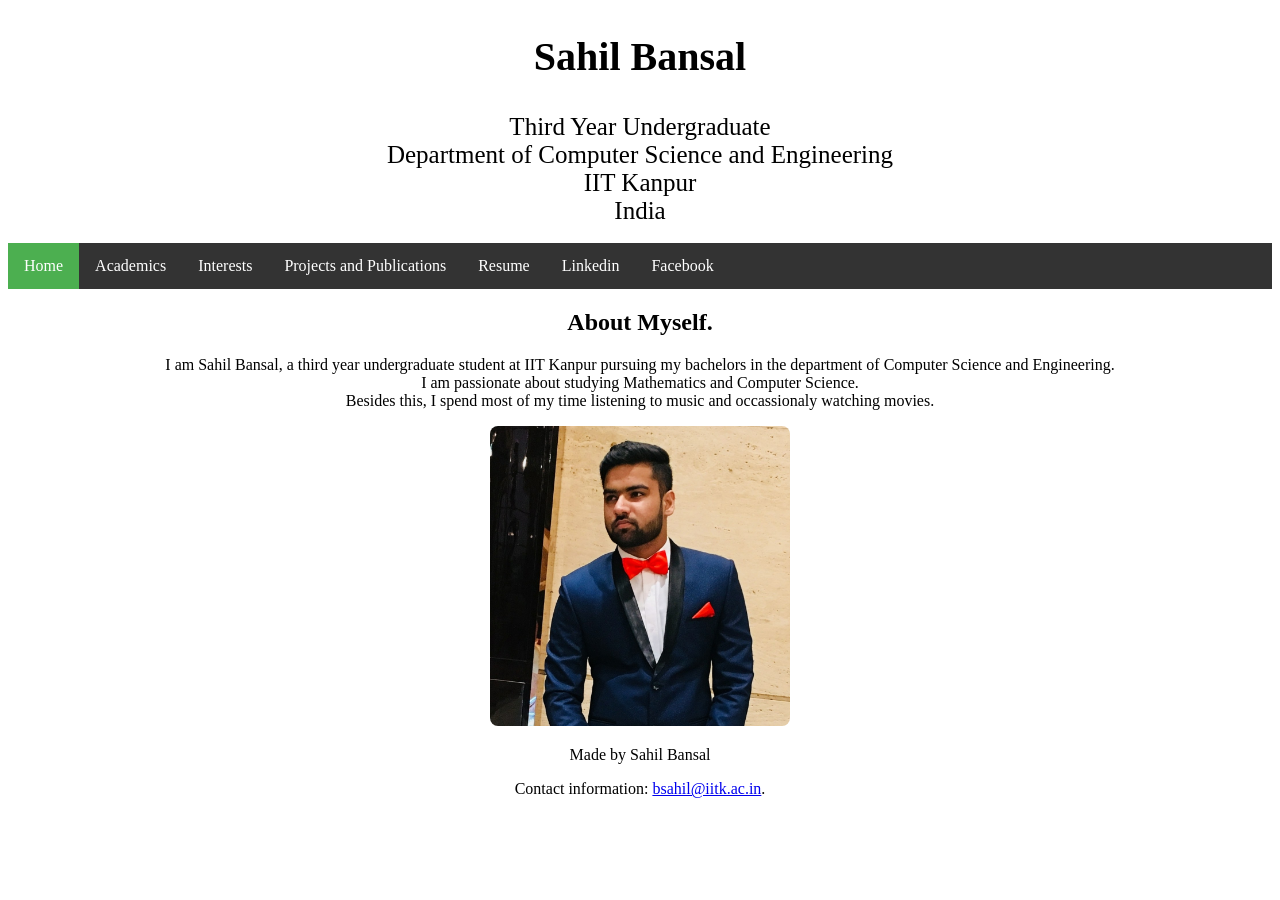
<file: assign9_HTML/q1/index.html>
<!DOCTYPE html>
<html>
  <head>
    <title>Sahil Bansal</title>
    <link rel="stylesheet" type="text/css" href="style.css">
  </head>
  <body>

  <h2 style="text-align: center;font-size: 40px"><span style="font-weight: bold;">Sahil Bansal
    </span></h2>

  <div style="text-align: center;">
    <div align="center" style="font-size: 25px">Third Year Undergraduate<br>
      Department of Computer Science and Engineering<br>
      IIT Kanpur<br>
      India<br>
    </div>
    <br>

  <ul>
    <li><a class="active" href="index.html">Home</a></li>
    <li><a href="academics.html">Academics</a></li>
    <li><a href="interests.html">Interests</a></li>
    <li><a href="projects.html">Projects and Publications</a></li>
    <li><a href="https://drive.google.com/open?id=1hOR7Q5uMuPCOcBpwmZY1vZkKvDk4uZOX">Resume</a></li>
    <li><a href="https://www.linkedin.com/in/sahilbansal-29">Linkedin</a></li>
    <li><a href="https://www.facebook.com/sahil.bansal.29">Facebook</a></li>
  </ul>



    <section >
      <header>
        <h2>About Myself.</h2>
      </header>
      <p>I am Sahil Bansal, a third year undergraduate student at IIT Kanpur pursuing my bachelors in the department of Computer Science and Engineering.<br/> I am passionate about studying Mathematics and Computer Science.<br/> Besides this, I spend most of my time listening to music and occassionaly watching movies.<br/>      
      
      </p>
    </section>

  <img src="image.jpg">



  <footer>
    <p>Made by Sahil Bansal</p>
    <p>Contact information: <a href="mailto:bsahil@iitk.ac.in">
    bsahil@iitk.ac.in</a>.</p>
  </footer>
  </body>
</html>
</file>
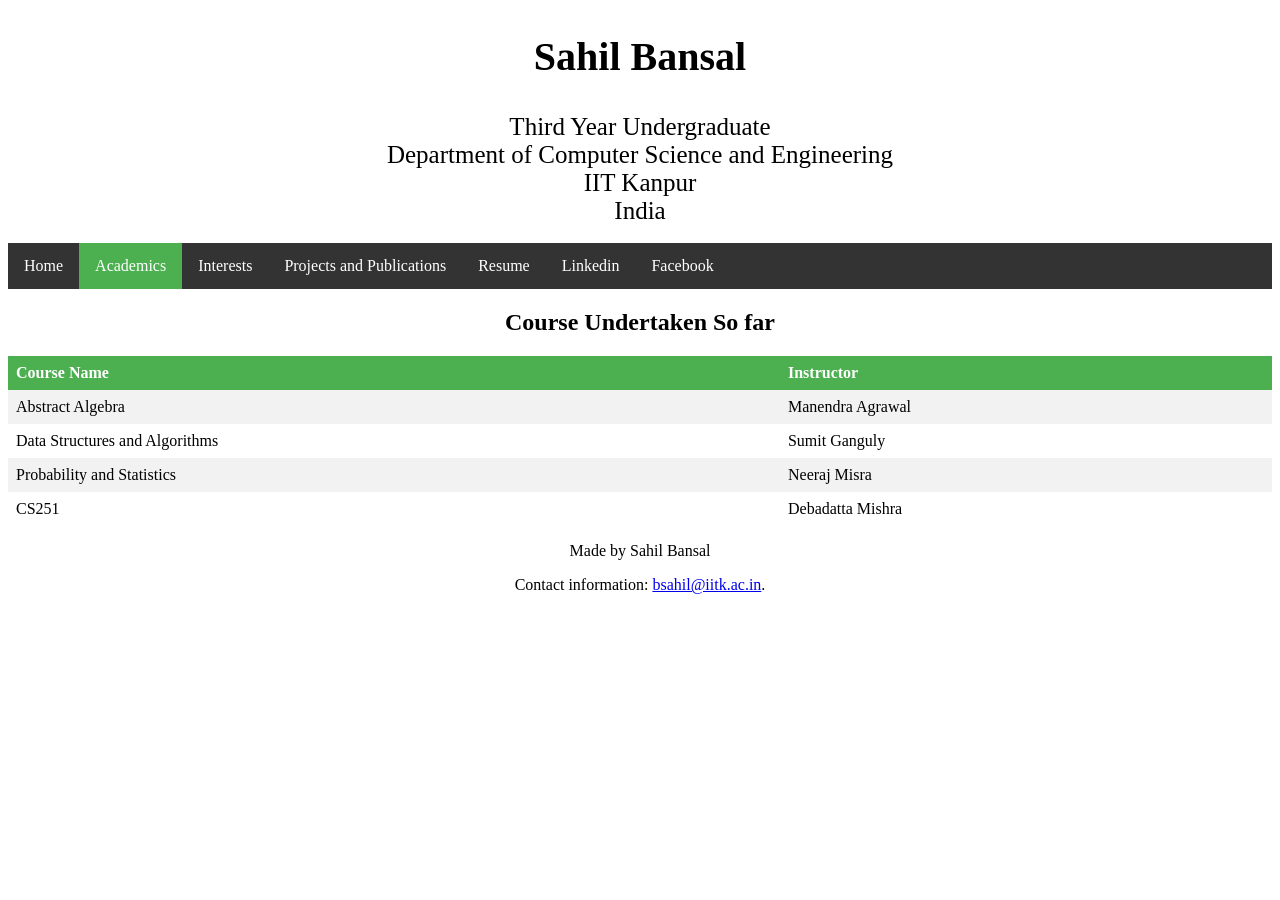
<file: assign9_HTML/q1/academics.html>
<!DOCTYPE html>
<html>
  <head>
    <title>Sahil Bansal</title>
    <link rel="stylesheet" type="text/css" href="style.css">
  </head>
  <body>

  <h2 style="text-align: center;font-size: 40px"><span style="font-weight: bold;">Sahil Bansal
    </span></h2>

  <div style="text-align: center;">
    <div align="center" style="font-size: 25px">Third Year Undergraduate<br>
      Department of Computer Science and Engineering<br>
      IIT Kanpur<br>
      India<br>
    </div>
    <br>

  <ul>
    <li><a href="index.html">Home</a></li>
    <li><a class="active" href="academics.html">Academics</a></li>
    <li><a href="interests.html">Interests</a></li>
    <li><a href="projects.html">Projects and Publications</a></li>
    <li><a href="https://drive.google.com/open?id=1hOR7Q5uMuPCOcBpwmZY1vZkKvDk4uZOX">Resume</a></li>
    <li><a href="https://www.linkedin.com/in/sahilbansal-29">Linkedin</a></li>
    <li><a href="https://www.facebook.com/sahil.bansal.29">Facebook</a></li>
  </ul>

  <h2>Course Undertaken So far</h2>

  <table>
    <tr>
      <th>Course Name</th>
      <th>Instructor</th>
    </tr>
    <tr>
      <td>Abstract Algebra</td>
      <td>Manendra Agrawal</td>
    </tr>
    <tr>
      <td>Data Structures and Algorithms</td>
      <td>Sumit Ganguly</td>
    </tr>
    <tr>
      <td>Probability and Statistics</td>
      <td>Neeraj Misra</td>
    </tr>
    <tr>
      <td>CS251</td>
      <td>Debadatta Mishra</td>
  </tr>
  </table>

  <footer>
    <p>Made by Sahil Bansal</p>
    <p>Contact information: <a href="mailto:bsahil@iitk.ac.in">
    bsahil@iitk.ac.in</a>.</p>
  </footer>
  </body>
</html>
</file>
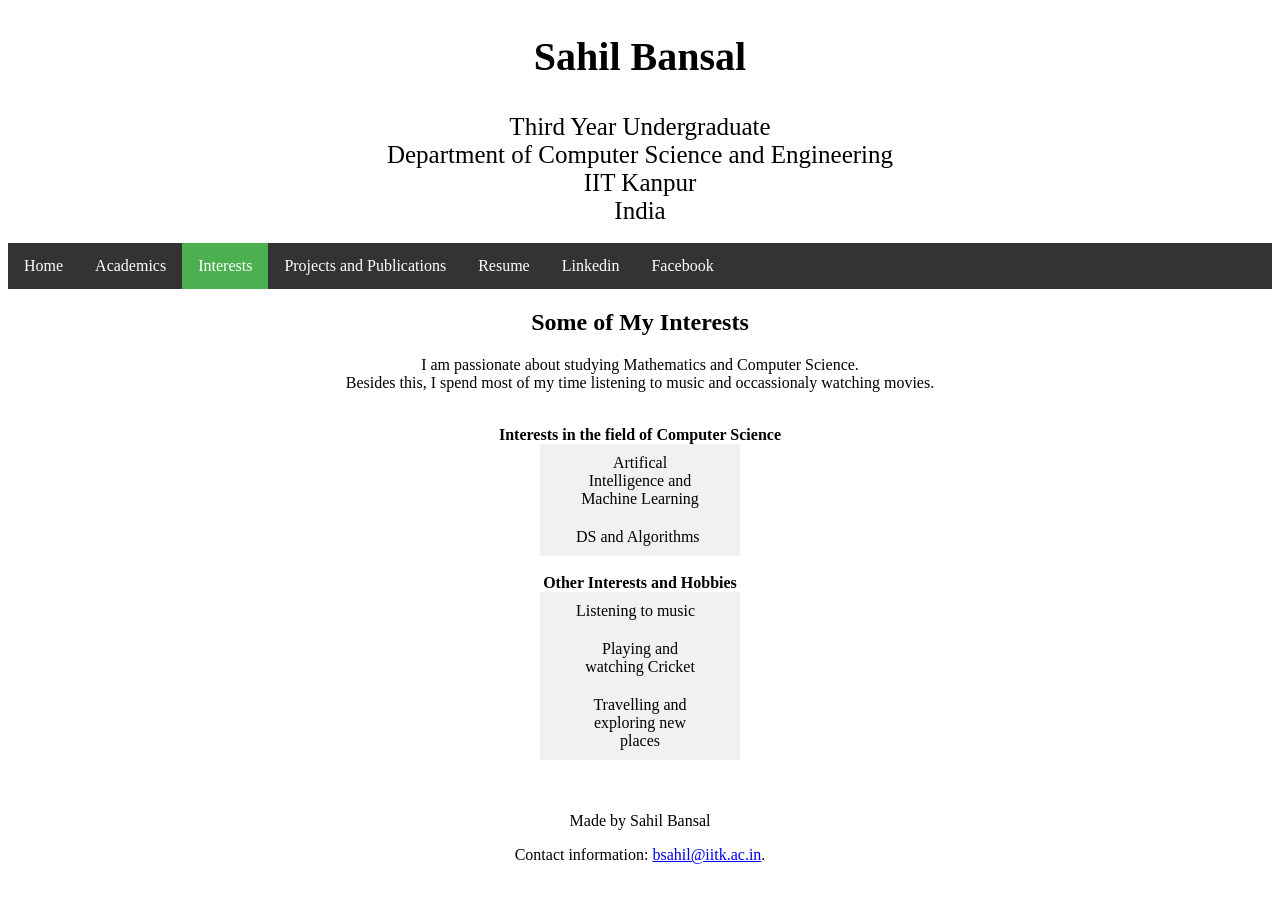
<file: assign9_HTML/q1/interests.html>
<!DOCTYPE html>
<html>
  <head>
    <title >Sahil Bansal</title>
    <link rel="stylesheet" type="text/css" href="style.css">
  </head>
  <body>

  <h2 style="text-align: center;font-size: 40px"><span style="font-weight: bold;">Sahil Bansal
    </span></h2>

  <div style="text-align: center;">
    <div align="center" style="font-size: 25px">Third Year Undergraduate<br>
      Department of Computer Science and Engineering<br>
      IIT Kanpur<br>
      India<br>
    </div>
    <br>
  <ul>
    <li><a href="index.html">Home</a></li>
    <li><a href="academics.html">Academics</a></li>
    <li><a class="active" href="interests.html">Interests</a></li>
    <li><a href="projects.html">Projects and Publications</a></li>
    <li><a href="https://drive.google.com/open?id=1hOR7Q5uMuPCOcBpwmZY1vZkKvDk4uZOX">Resume</a></li>
    <li><a href="https://www.linkedin.com/in/sahilbansal-29">Linkedin</a></li>
    <li><a href="https://www.facebook.com/sahil.bansal.29">Facebook</a></li>
  </ul>

  <section >
    <header>
      <h2>Some of My Interests</h2>
    </header>
    <p>I am passionate about studying Mathematics and Computer Science.<br/> Besides this, I spend most of my time listening to music and occassionaly watching movies.<br/>    </p>
    <br>
    <b>Interests in the field of Computer Science</b>
    <br>
<div align="center">
    <ul class='interest'>
      <li class="in">Artifical Intelligence and Machine Learning</li>
      <li class="in">DS and Algorithms</li>
    </ul>
    <br>
    <b>Other Interests and Hobbies</b>
    <br>
    <ul class='interest'>
      <li class="in">Listening to music</li>
      <li class="in">Playing and watching Cricket</li>
      <li class="in">Travelling and exploring new places</li>
    </ul>
</div>
  </section>
<br><br>
  <footer>
    <p>Made by Sahil Bansal</p>
    <p>Contact information: <a href="mailto:bsahil@iitk.ac.in">
    bsahil@iitk.ac.in</a>.</p>
  </footer>
  </body>
</html>
</file>
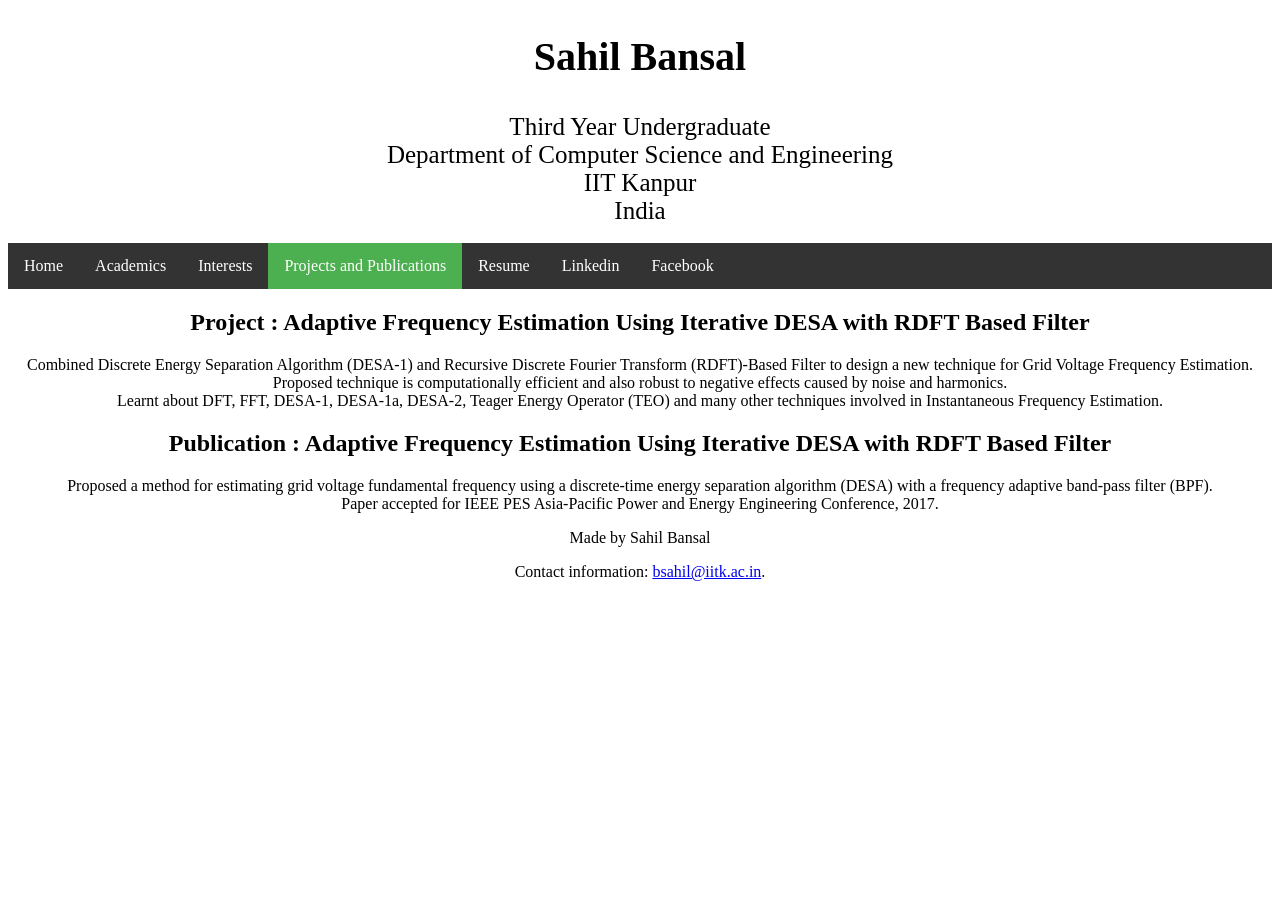
<file: assign9_HTML/q1/projects.html>
<!DOCTYPE html>
<html>
  <head>
    <title>Sahil Bansal</title>
    <link rel="stylesheet" type="text/css" href="style.css">
  </head>
  <body>

  <h2 style="text-align: center;font-size: 40px"><span style="font-weight: bold;">Sahil Bansal
    </span></h2>

  <div style="text-align: center;">
    <div align="center" style="font-size: 25px">Third Year Undergraduate<br>
      Department of Computer Science and Engineering<br>
      IIT Kanpur<br>
      India<br>
    </div>
    <br>


  <ul>
    <li><a  href="index.html">Home</a></li>
    <li><a href="academics.html">Academics</a></li>
    <li><a href="interests.html">Interests</a></li>
    <li><a class="active" href="projects.html">Projects and Publications</a></li>
    <li><a href="https://drive.google.com/open?id=1hOR7Q5uMuPCOcBpwmZY1vZkKvDk4uZOX">Resume</a></li>
    <li><a href="https://www.linkedin.com/in/sahilbansal-29">Linkedin</a></li>
    <li><a href="https://www.facebook.com/sahil.bansal.29">Facebook</a></li>
  </ul>

    <article >
      <div>
        <header>
          <h2> Project : Adaptive Frequency Estimation Using Iterative DESA with RDFT Based Filter</h2>
        </header>
        <p>Combined Discrete Energy Separation Algorithm (DESA-1) and Recursive Discrete Fourier Transform (RDFT)-Based Filter to design a new technique for Grid Voltage Frequency Estimation.<br>
          Proposed technique is computationally efficient and also robust to negative effects caused by noise and harmonics.<br>
          Learnt about DFT, FFT, DESA-1, DESA-1a, DESA-2, Teager Energy Operator (TEO) and many other techniques involved in Instantaneous Frequency Estimation.
        </p>
      </div>
    </article>

  
    <article >
      <div >
        <header>
          <h2>Publication : Adaptive Frequency Estimation Using Iterative DESA with RDFT Based Filter</h2>
        </header>
        <p>Proposed a method for estimating grid voltage fundamental frequency using a discrete-time energy separation algorithm (DESA) with a frequency adaptive band-pass filter (BPF).<br>
        Paper accepted for IEEE PES Asia-Pacific Power and Energy Engineering Conference, 2017.</p>
      </div>
    </article>
  



  <footer>
    <p>Made by Sahil Bansal</p>
    <p>Contact information: <a href="mailto:bsahil@iitk.ac.in">
    bsahil@iitk.ac.in</a>.</p>
  </footer>
  </body>
</html>
</file>
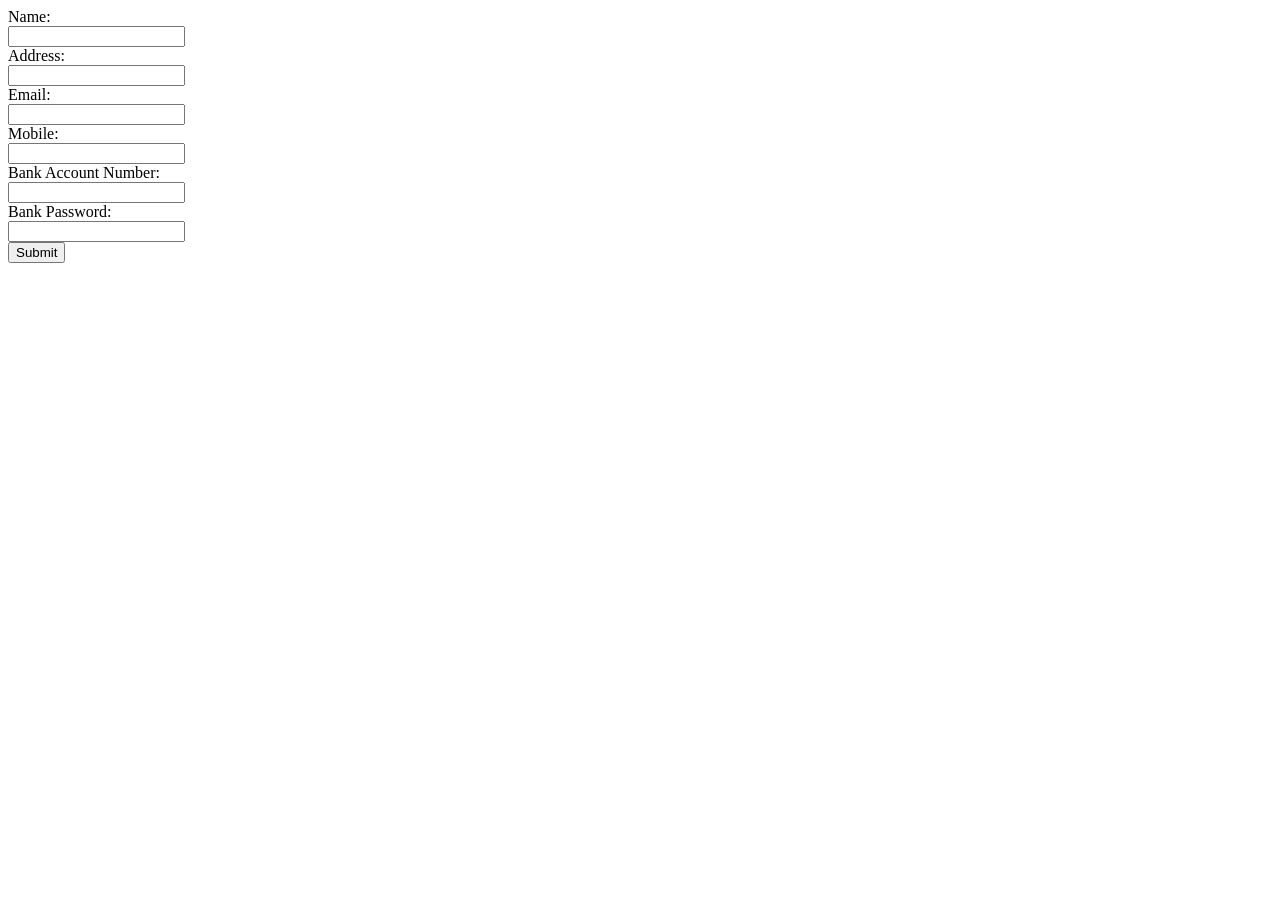
<file: assign9_HTML/q2/form.html>
<!DOCTYPE html>
<html>
<head>
  <title>Registration Page</title>
  <script src="validation.js"></script>
</head>
<body>
<form name="myForm" action="action_page.php" onsubmit="return validateForm()" method="post">
  Name:<br>
  <input type="text" name="name"><br>
  Address:<br>
  <input type="text" name="address"><br>
  Email:<br>
  <input type="text" name="email"><br>
  Mobile:<br>
  <input type="text" name="mobile"><br>
  Bank Account Number:<br>
  <input type="text" name="a/c number"><br>
  Bank Password:<br>
  <input type="password" name="password"><br>
  <input type="submit" name="submit" value="Submit">  

</form>
</body>
</html>
</file>
<file: assign9_HTML/q1/style.css>
ul {
    list-style-type: none;
    margin: 0;
    padding: 0;
    overflow: hidden;
    background-color: #333;
}

li {
    float: left;
}
img {
    border-radius: 8px;
    height: 300px;
    width: 300px;
}

li a {
    display: block;
    color: white;
    text-align: center;
    padding: 14px 16px;
    text-decoration: none;
}

li a:hover:not(.active) {
    background-color: #111;
}

.active {
    background-color: #4CAF50;
}

table {
    border-collapse: collapse;
    width: 100%;
}

th, td {
    text-align: left;
    padding: 8px;
}

tr:nth-child(even){background-color: #f2f2f2}

th {
    background-color: #4CAF50;
    color: white;
}



.interest {
    /*align-content: center;*/
    /*text-align: center;*/
    list-style-type: none;
    margin: 0;
    padding: 0;
    width: 200px;
    background-color: #f1f1f1;
}

.in {
    text-align: center;
    display: block;
    color: #000;
    padding: 10px 36px;
    text-decoration: none;
}

/* Change the link color on hover */
/*.interest li a:hover {
    background-color: #555;
    color: white;
}*/
</file>
